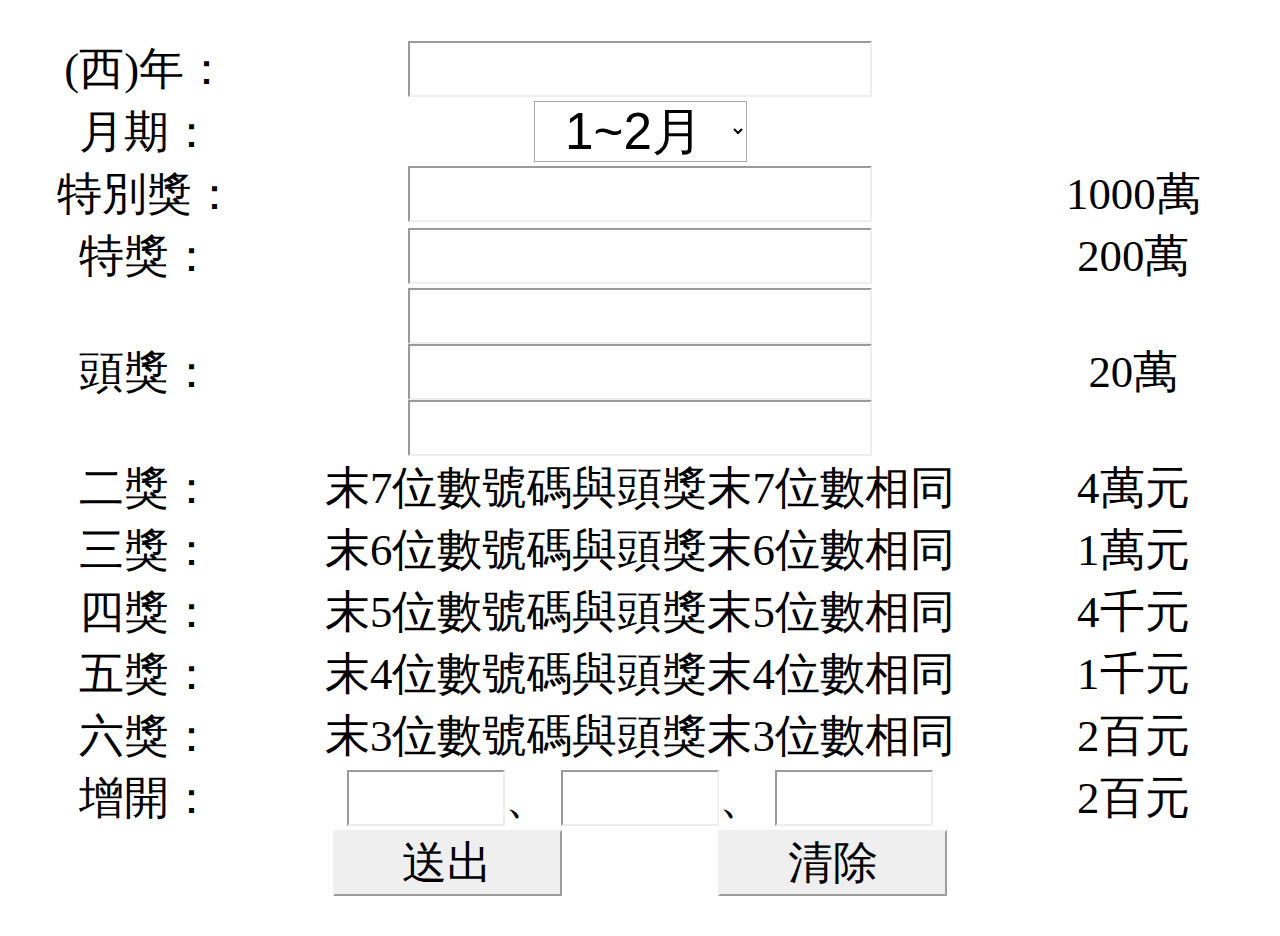
<file: input_number.html>
<!DOCTYPE html>
<html lang="en">
<head>
    <meta charset="UTF-8">
    <meta name="viewport" content="width=device-width, initial-scale=1.0">
    <meta http-equiv="X-UA-Compatible" content="ie=edge">
    <title>Document</title>
    <link rel=stylesheet type="text/css" href="./css/main.css">
</head>
<style>
    table tr td:nth-child(1) {
        width: 18%;
    }

    table tr td:nth-child(4) {
        width: 18%;
    }

    #extra1, #extra2, #extra3 {
        width: 20%;
    }
</style>
<body>
<form action="input_number.php" method="post">
    <table>
        <tr>
            <td>(西)年：</td>
            <td colspan="2"><input type="number" name="year" id="year"></td>
            <td></td>
        </tr>
        <tr>
            <td>月期：</td>
            <td colspan="2">
                    <select name="month" id="month">
                            <option value="1,2">1~2月</option>
                            <option value="3,4">3~4月</option>
                            <option value="5,6">5~6月</option>
                            <option value="7,8">7~8月</option>
                            <option value="9,10">9~10月</option>
                            <option value="11,12">11~12月</option>
            </td>
            <td></td>
        </tr>
        <tr>
            <td>特別獎：</td>
            <td colspan="2"><input type="number" name="special" id="special"></td>
            <td>1000萬</td>
        </tr>
        <tr>
            <td>特獎：</td>
            <td colspan="2"><input type="number" name="grand" id="grand"></td>
            <td>200萬</td>
        </tr>
        <tr>
            <td>頭獎：</td>
            <td colspan="2">
                <input type="number" name="first1" id="first1">
                <input type="number" name="first2" id="first2">
                <input type="number" name="first3" id="first3">
            <td>20萬</td>
        </tr>
        <tr>
            <td>二獎：</td>
            <td colspan="2">末7位數號碼與頭獎末7位數相同</td>
            <td>4萬元</td>
        </tr>
        <tr>
            <td>三獎：</td>
            <td colspan="2">末6位數號碼與頭獎末6位數相同</td>
            <td>1萬元</td>
        </tr>
        <tr>
            <td>四獎：</td>
            <td colspan="2">末5位數號碼與頭獎末5位數相同</td>
            <td>4千元</td>
        </tr>
        <tr>
            <td>五獎：</td>
            <td colspan="2">末4位數號碼與頭獎末4位數相同</td>
            <td>1千元</td>
        </tr>
        <tr>
            <td>六獎：</td>
            <td colspan="2">末3位數號碼與頭獎末3位數相同</td>
            <td>2百元</td>
        </tr>
        <tr>
            <td>增開：</td>
            <td colspan="2">
                <input type="number" name="extra1" id="extra1">、
                <input type="number" name="extra2" id="extra2">、
                <input type="number" name="extra3" id="extra3">
            </td>
            <td>2百元</td>
        </tr>
        <tr>
            <td></td>
            <td><input type="submit" name="submit" id="submit" value="送出"></td>
            <td><input type="reset" name="reset" id="reset" value="清除"></td>
            <td></td>
        </tr>
    </table>
</form>
</body>
</html>
</file>
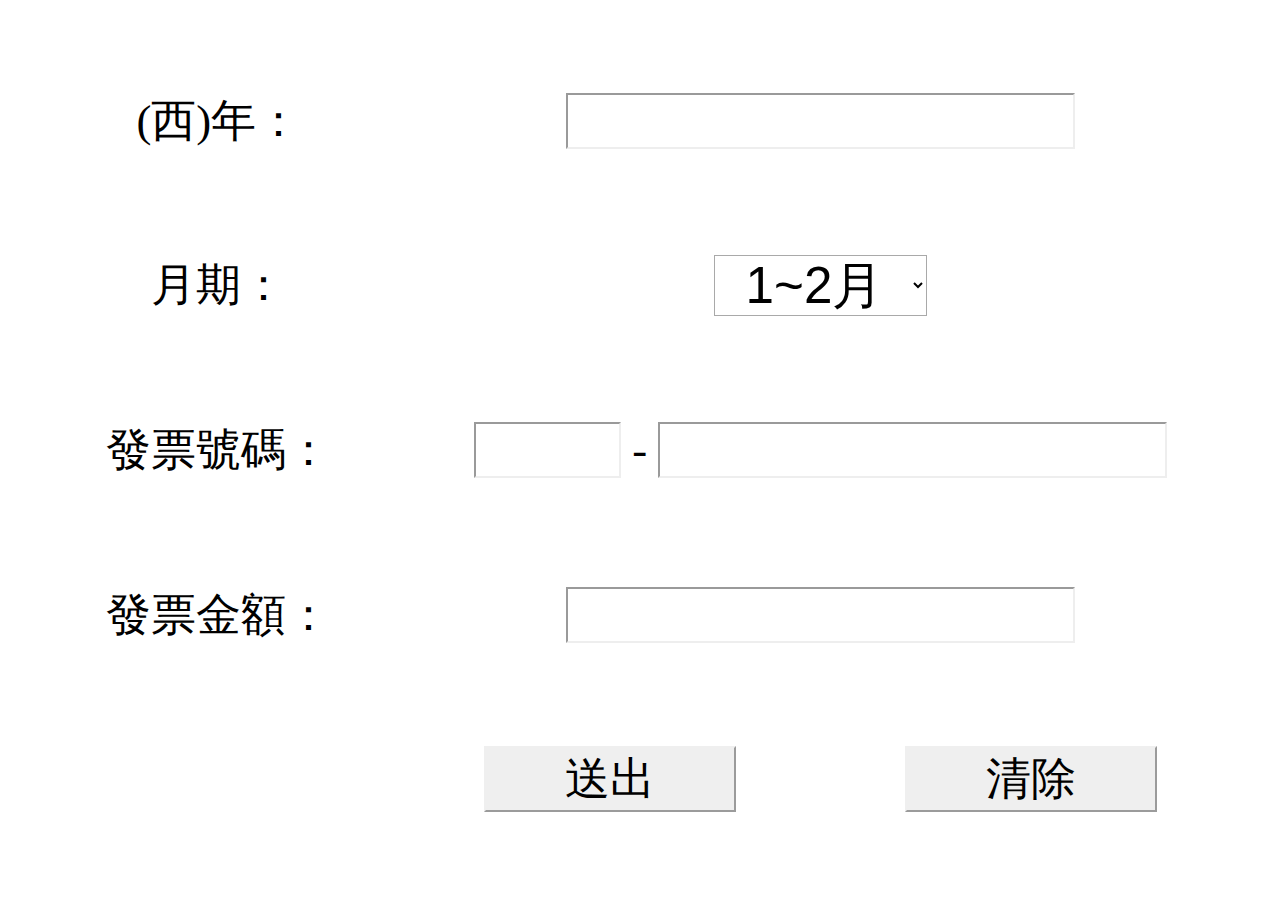
<file: input_receipt.html>
<!DOCTYPE html>
<html lang="en">
<head>
    <meta charset="UTF-8">
    <meta name="viewport" content="width=device-width, initial-scale=1.0">
    <meta http-equiv="X-UA-Compatible" content="ie=edge">
    <title>Document</title>
    <link rel=stylesheet type="text/css" href="./css/main.css">
</head>
<style>
    table tr {
        height: 20%;
    }

    table tr td:nth-child(1) {
        width: 30%;
    }

    #en {
    width: 17%;
    }

    </style>
<body>
<form action="input_receipt.php" method="post">
    <table>
        <tr>
            <td>(西)年：</td>
            <td colspan="2"><input type="number" name="year" id="year"></td>
        </tr>
        <tr>
            <td>月期：</td>
            <td colspan="2">
                <select name="month" id="month">
                    <option value="1,2">1~2月</option>
                    <option value="3,4">3~4月</option>
                    <option value="5,6">5~6月</option>
                    <option value="7,8">7~8月</option>
                    <option value="9,10">9~10月</option>
                    <option value="10,1">11~12月</option>
            </td>
        </tr>
        <tr>
            <td>發票號碼：</td>
            <td colspan="2">
                <input type="text" name="en" id="en">
                -
                <input type="number" name="num" id="num">
            </td>
        </tr>
        <tr>
            <td>發票金額：</td>
            <td colspan="2"><input type="number" name="amount" id="amount"></td>
        </tr>
        <tr>
            <td>
            </td>
            <td>
                <input type="submit" name="submit" id="submit" value="送出">
            </td>
            <td>
                <input type="reset" name="reset" id="reset" value="清除">
            </td>
        </tr>
    </table>
</form>
</body>
</html>
</file>
<file: css/main.css>
body {
    margin: 0;
    font-family: Verdana, Tahoma, Microsoft JhengHei;
    font-size: 3.5vw;
}

table {
    display: table;
    border-collapse: separate;
    border-spacing: 0;
    padding: 3%;

    width: 100%;
    height: 100vh;

    /* border: 0.1vw solid #ccc; */
}

table tr td {
    display: table-cell;
    vertical-align: inherit;
    
    /* border: 0.1vw solid #ccc; */
    text-align: center;
}

input {
    -webkit-writing-mode: horizontal-tb !important;
    text-rendering: auto;
    color: initial;
    letter-spacing: normal;
    word-spacing: normal;
    text-transform: none;
    text-indent: 0px;
    text-shadow: none;
    display: inline-block;
    text-align: start;
    -webkit-appearance: textfield;
    background-color: white;
    -webkit-rtl-ordering: logical;
    cursor: text;
    margin: 0em;
    /* font: 400 13.3333px Arial; */
    padding: 0px;
    border-width: 2px;
    border-style: inset;
    border-color: initial;
    border-image: initial;

    width: 60%;
    font-family: Verdana, Tahoma, Microsoft JhengHei;
    font-size: 3.5vw;
    }

input[type="submit" i], input[type="reset" i] {
    -webkit-appearance: push-button;
    text-rendering: auto;
    color: buttontext;
    letter-spacing: normal;
    word-spacing: normal;
    text-transform: none;
    text-indent: 0px;
    text-shadow: none;
    display: inline-block;
    text-align: center;
    align-items: flex-start;
    cursor: default;
    background-color: buttonface;
    box-sizing: border-box;
    margin: 0em;
    /* font: 400 13.3333px Arial; */
    padding: 1px 6px;
    border-width: 2px;
    border-style: outset;
    border-color: buttonface;
    border-image: initial;

    text-align: center;
    /* width: 25%; */
    }

select {
    -webkit-writing-mode: horizontal-tb !important;
    text-rendering: auto;
    color: black;
    letter-spacing: normal;
    word-spacing: normal;
    text-transform: none;
    text-indent: 0px;
    text-shadow: none;
    display: inline-block;
    text-align: center;
    -webkit-appearance: menulist;
    box-sizing: border-box;
    align-items: center;
    white-space: pre;
    -webkit-rtl-ordering: logical;
    background-color: white;
    cursor: default;
    margin: 0em;
    /* font: 400 13.3333px Arial; */
    border-radius: 0px;
    border-width: 1px;
    border-style: solid;
    border-color: rgb(169, 169, 169);
    border-image: initial;

    font-size: 4vw;
    }

button {
    -webkit-appearance: button;
    -webkit-writing-mode: horizontal-tb !important;
    text-rendering: auto;
    color: buttontext;
    letter-spacing: normal;
    word-spacing: normal;
    text-transform: none;
    text-indent: 0px;
    text-shadow: none;
    display: inline-block;
    text-align: center;
    align-items: flex-start;
    cursor: default;
    background-color: buttonface;
    box-sizing: border-box;
    margin: 0em;
    /* font: 400 13.3333px Arial; */
    padding: 1px 6px;
    border-width: 2px;
    border-style: outset;
    border-color: buttonface;
    border-image: initial;

    font-size: 4vw;
    }

input[type="button" i] {
    -webkit-appearance: push-button;
    user-select: none;
    white-space: pre;
    align-items: flex-start;
    text-align: center;
    cursor: default;
    color: buttontext;
    background-color: buttonface;
    box-sizing: border-box;
    padding: 1px 1px;
    /* border-width: 2px; */
    border-style: outset;
    border-color: buttonface;
    border-image: initial;

    font-size: 2.5vw;
    width: 80%;
    height: 60%;
}
</file>
